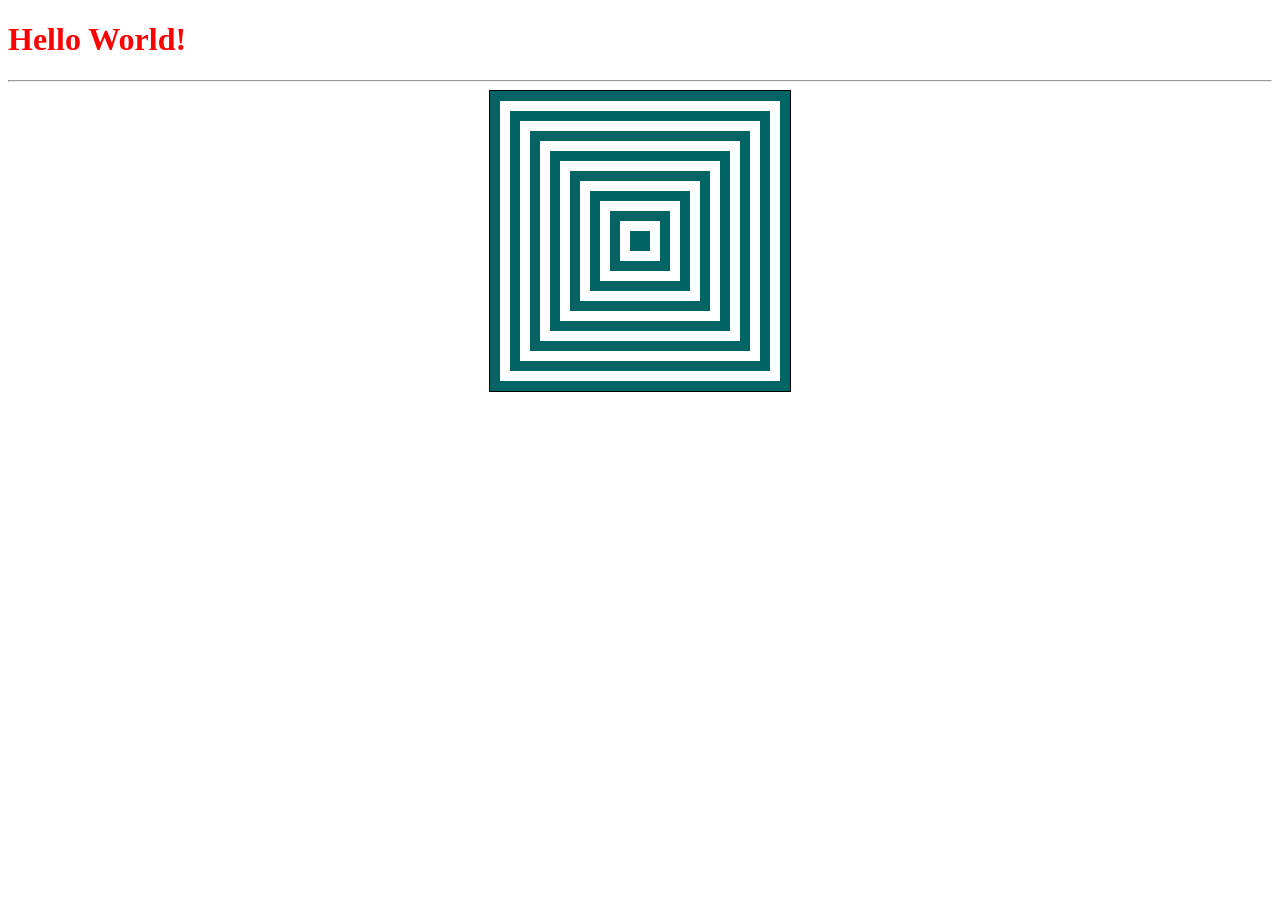
<file: lesson1/index.html>
<!DOCTYPE html>
<html>
	<head>
		<title>Hello World!</title>
		<link href="style.css" rel="stylesheet">
	</head>

	<body>
		<h1>Hello World!</h1>
		<hr>
		<canvas id="myCanvas" width="300" height="300"></canvas>
		<script src="script.js"></script>
	</body>
</html>
</file>
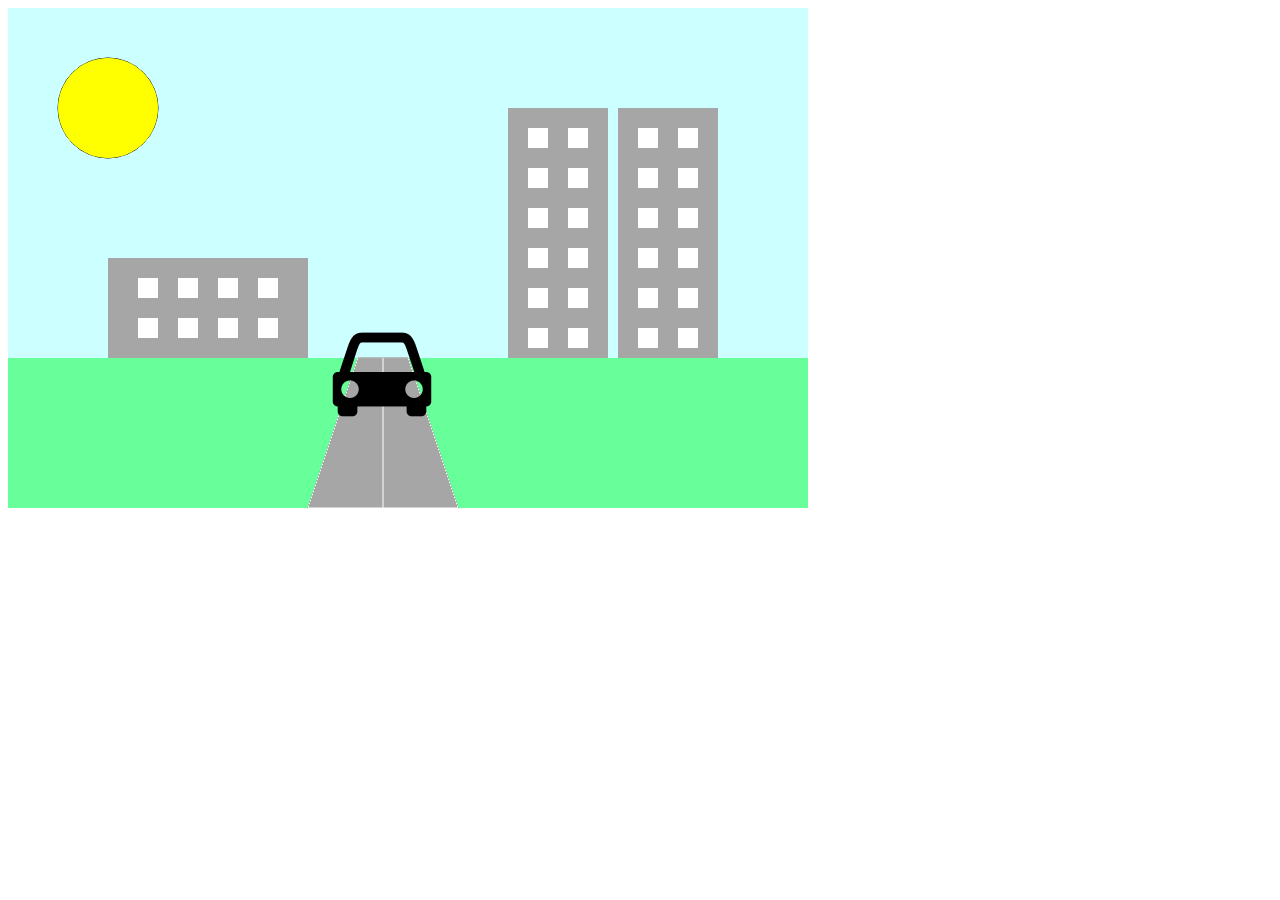
<file: lesson3/index.html>
<!DOCTYPE html>
<html>
	<head>
		<title>Scenery</title>
		<canvas id="myCanvas" width="800" height="500"></canvas>
		<script>
			function draw()
			{
				var c=document.getElementById("myCanvas");
				var ctx=c.getContext("2d");

		        ctx.fillStyle = "rgb(102, 255, 153)";
		        ctx.fillRect(0, 350, 800, 150);
		        ctx.fillStyle = "rgb(204, 255, 255)";
		        ctx.fillRect(0, 0, 800, 350);

		        ctx.beginPath();
		        ctx.arc(100,100,50,0, 2*Math.PI);
		        ctx.closePath();
		        ctx.stroke();
		        ctx.fillStyle = "yellow";
		        ctx.fill();

		        ctx.beginPath()
		        ctx.moveTo(300, 500);
		        ctx.lineTo(350, 350);
		        ctx.lineTo(400, 350);
		        ctx.lineTo(450, 500);
		        ctx.fillStyle = "rgb(166,166,166)"
		        ctx.fill()
		        ctx.stroke();
		        ctx.closePath();

		        ctx.moveTo(375, 500);
		        ctx.strokeStyle = 'white'
		        ctx.lineTo(375, 350);
		        ctx.stroke();

		        ctx.fillRect(500, 100, 100, 250);
		        ctx.clearRect(520, 120, 20, 20);
		        ctx.clearRect(560, 120, 20, 20);
		        ctx.clearRect(520, 160, 20, 20);
		        ctx.clearRect(560, 160, 20, 20);
		        ctx.clearRect(520, 200, 20, 20);
		        ctx.clearRect(560, 200, 20, 20);
		        ctx.clearRect(520, 240, 20, 20);
		        ctx.clearRect(560, 240, 20, 20);
		        ctx.clearRect(520, 280, 20, 20);
		        ctx.clearRect(560, 280, 20, 20);
		        ctx.clearRect(520, 320, 20, 20);
		        ctx.clearRect(560, 320, 20, 20);

		        ctx.fillRect(610, 100, 100, 250);
		        ctx.clearRect(630, 120, 20, 20);
		        ctx.clearRect(670, 120, 20, 20);
		        ctx.clearRect(630, 160, 20, 20);
		        ctx.clearRect(670, 160, 20, 20);
		        ctx.clearRect(630, 200, 20, 20);
		        ctx.clearRect(670, 200, 20, 20);
		        ctx.clearRect(630, 240, 20, 20);
		        ctx.clearRect(670, 240, 20, 20);
		        ctx.clearRect(630, 280, 20, 20);
		        ctx.clearRect(670, 280, 20, 20);
		        ctx.clearRect(630, 320, 20, 20);
		        ctx.clearRect(670, 320, 20, 20);

		        ctx.fillRect(100, 250, 200, 100);
		        ctx.clearRect(130, 310, 20, 20);
		        ctx.clearRect(170, 310, 20, 20);
		        ctx.clearRect(210, 310, 20, 20);
		        ctx.clearRect(250, 310, 20, 20);
		        ctx.clearRect(130, 270, 20, 20);
		        ctx.clearRect(170, 270, 20, 20);
		        ctx.clearRect(210, 270, 20, 20);
		        ctx.clearRect(250, 270, 20, 20);

		        var img = new Image();
		        img.src = "car.png";
		        img.onload = function()
		        {
		        	ctx.drawImage(img, 310, 300, 128, 128)
		        }	
			}

		</script>
	</head>

	<body onload="draw()">

	</body>
</html>
</file>
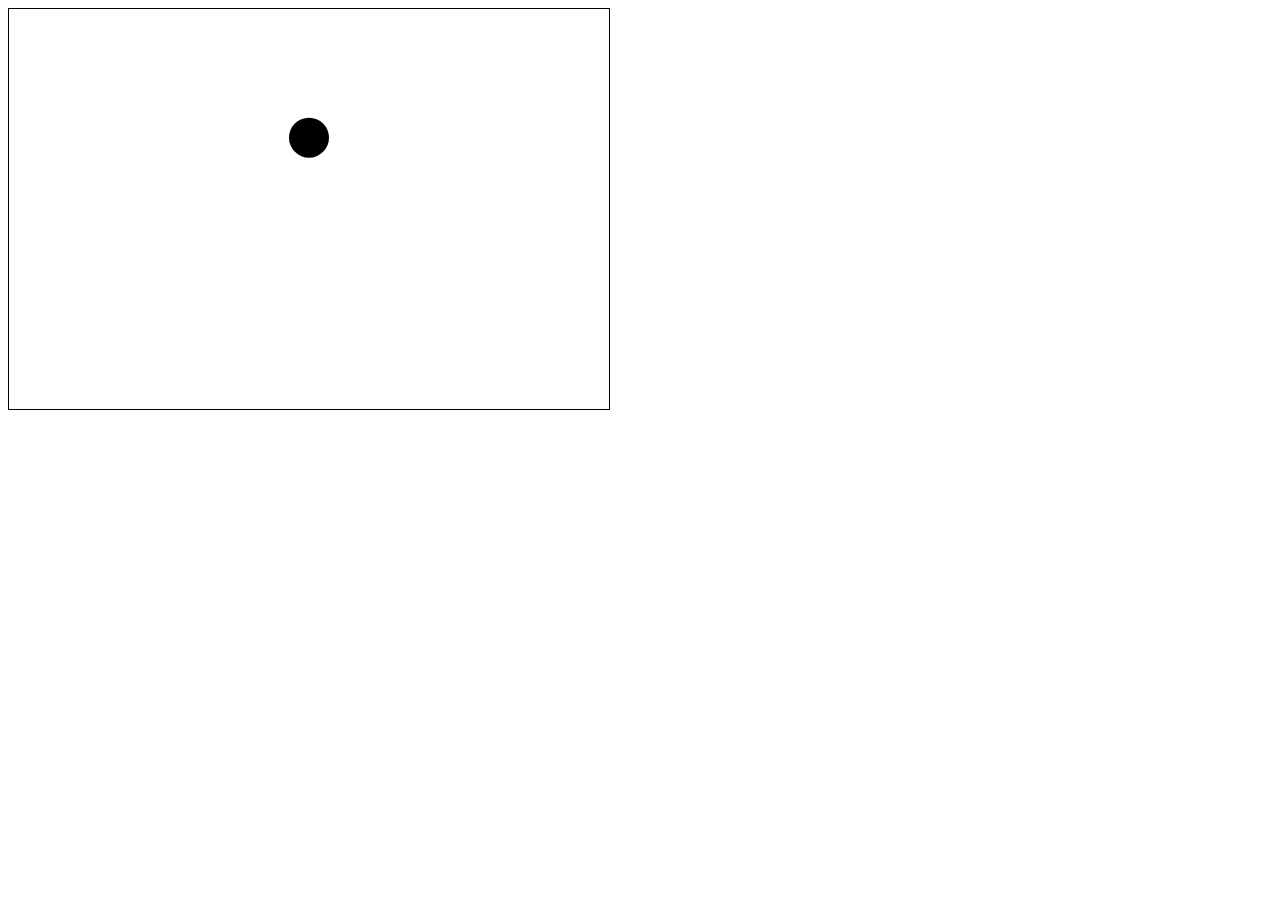
<file: lesson4/index.html>
<!DOCTYPE html>
<html>
<head>
	<title>Bouncing Ball</title>
	<canvas id="canvas" width="600" height="400" style="border:1px solid black"></canvas>
	<script>
		var canvas;
		var ctx; //cantext for drawing 2d graphics
		var x=300, y=50, velX=0, velY=0;
		var r = 20
		var gravity = 0.2;

		function init()
		{
			canvas = document.getElementById("canvas");
			ctx = canvas.getContext("2d");

			return setInterval(draw, 10);
		}

		function clear()
		{
			ctx.clearRect(0, 0, 600, 400);
		}

		// function to draw circle
		function circle(x,y,r)
		{
			ctx.beginPath()
			ctx.arc(x, y, r, 0, Math.PI*2);
			ctx.closePath();
			ctx.fillstyle = "black";
			ctx.fill();
		}

		//function to draw entire scene
		function draw()
		{
			clear();

			velY += gravity; //velocity y affected gravity 
			y += velY; //position is affected by velocity
			x += velX;
			 //colliding with floor
			 if (y+r > 400)
			 {
			 	y = 400 - r;
			 	velY = -velY * 0.9;
			 }
			 //colliding with ceiling 
			 else if (y-r < 0)
			 {
			 	y = r;
			 	velY = -velY * 0.9;
			 }
			  //colliding with right wall 
			 if (x+r > 600)
			 {
			 	x = 600 - r;
			 	velX = -velX*0.5;
			 }
			 //colliding with left wall 
			 else if (x-r < 0)
			 {
			 	x = r;
			 	velX = -velX*0.5;
			 }

			 circle(x, y, r);
		}

		// keyboard input for ball
		function ballMove()
		{
			if (event.key == "a")
			{
				velX = -50;
				velY = -50;
			}
			if (event.key == "d")
			{
				velX = 50;
				velY = -50;
			}
		}

	</script>
</head>
<body onload="init()" onkeydown="ballMove()">
</body>
</html>
</file>
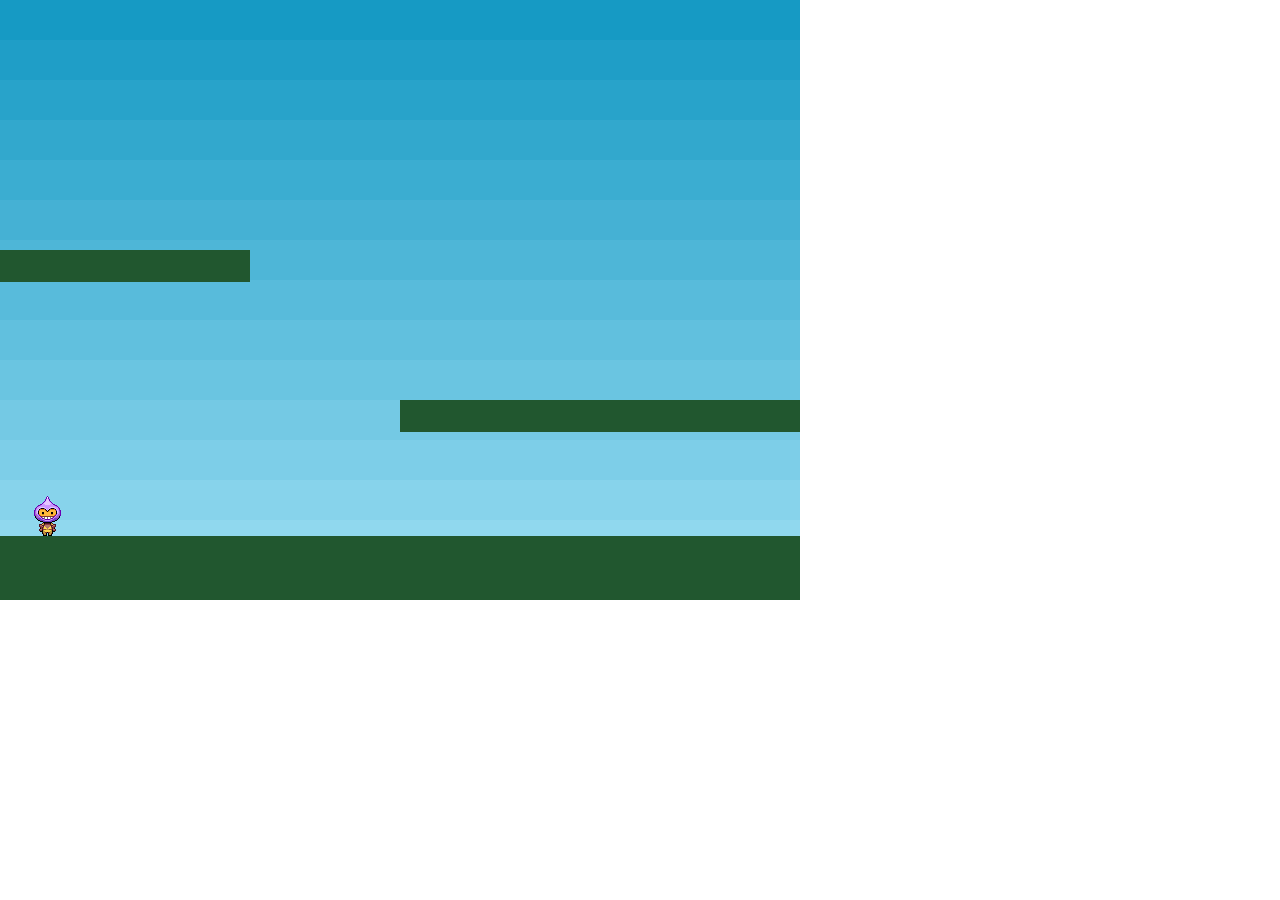
<file: lesson7/Phaser/template.html>
<!DOCTYPE html> 
<html lang="en"> 
<head> 
	<meta charset="UTF-8" />
	<title>Phaser - Making your first game, part 1</title>
	<script type="text/javascript" src="js/phaser.min.js"></script>
    <style type="text/css">
        body {
            margin: 0;
        }
    </style>
</head>
<body>

<script type="text/javascript">

var game = new Phaser.Game(800, 600, Phaser.AUTO, '', { preload: preload, create: create, update: update });

function preload() {
	game.load.image('sky', 'assets/sky.png');
	game.load.image('ground', 'assets/platform.png');
	game.load.image('star', 'assets/star.png');
	game.load.spritesheet('dude', 'assets/dude.png', 32, 48);
}

function create() {
	game.physics.startSystem(Phaser.Physics.ARCADE);
	game.add.sprite(0, 0, 'sky')

	//making a group of platforms
	platforms = game.add.physicsGroup();

	//making the ground
	platforms.enableBody = true;

	var ground = platforms.create(0, game.world.height - 64, "ground");
	ground.scale.setTo(2,2);
	ground.body.immovable = true;

	//making the ledge
	var ledge = platforms.create(400,400, "ground");
	ledge.body.immovable = true;
	ledge = platforms.create(-150,250,'ground');
	ledge.body.immovable = true;

	//making the players
	player = game.add.sprite(32,game.world.height - 220, 'dude');
	player.animations.add('left', [0, 1, 2, 3,], 10, true);
	player.animations.add('right', [5, 6, 7, 8,], 10, true);
	game.physics.arcade.enable(player);
	//player physics properties.
	player.body.bounce.y = 0;
	player.body.gravity.y = 300;
	player.body.collideWorldBounds = true;

	//create keyboard entry
	cursors = game.input.keyboard.createCursorKeys();
	cursors.up.onDown.add(function(){
		if (player.body.touching.down)
			player.body.velocity.y = -350;

	})

}



function update() {
	//Collide player with te platforms
	game.physics.arcade.collide(player, platforms);
	player.body.velocity.x = 0;

	if(cursors.left.isDown)
	{
		player.body.velocity.x = -150;
		player.animations.play('left');
	} 
	else if(cursors.right.isDown) 
	{
		player.body.velocity.x = 150;
		player.animations.play('right')
	} 
	else
	{
		player.animations.stop();
		player.frame = 4;
	}
}
</script>

</body>
</html>
</file>
<file: lesson1/style.css>
h1 {
	color: red;
}

#myCanvas {
	border: 1px solid black;
	margin: 0 auto;
	display: block;
}
</file>
